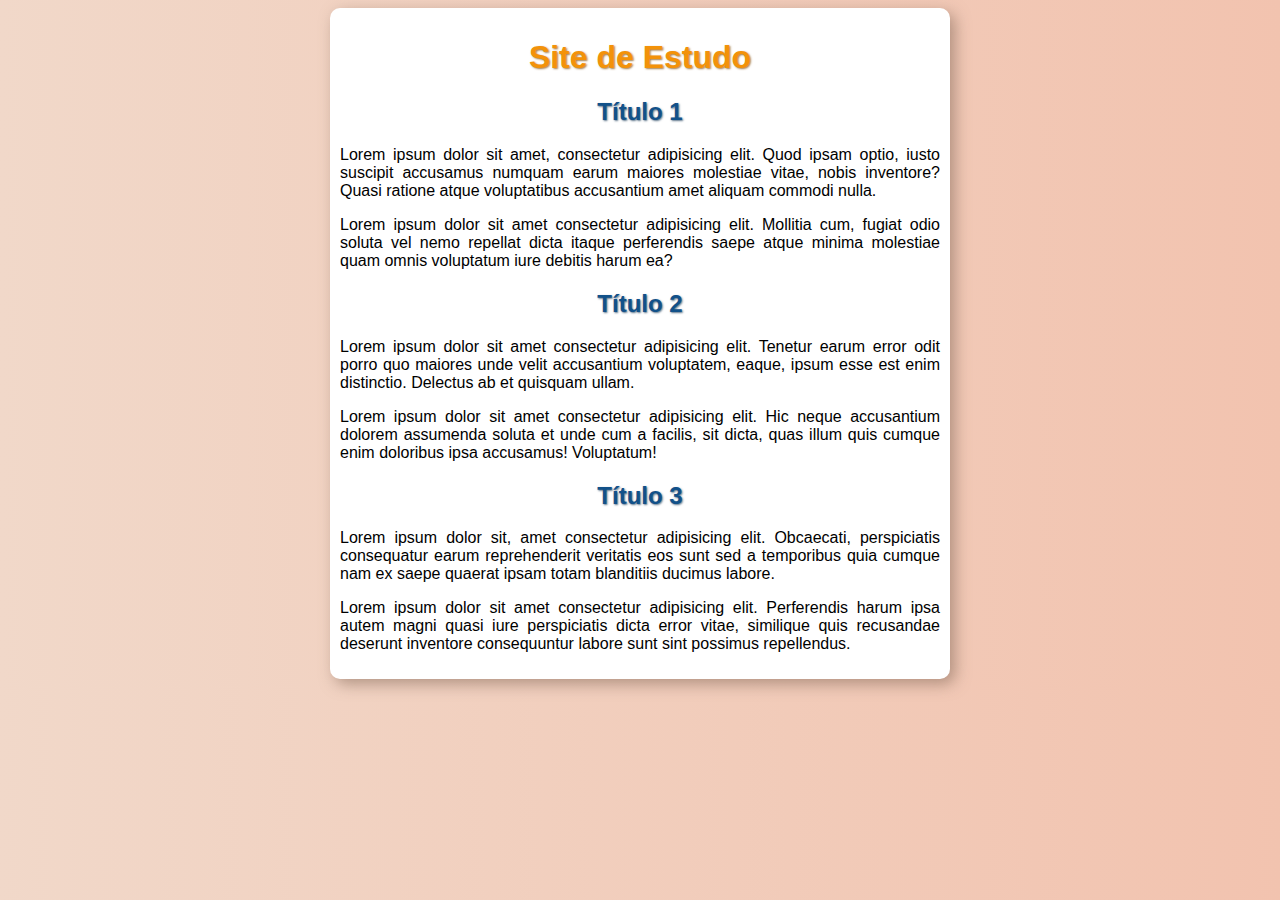
<file: index.html>
<!DOCTYPE html>
<html lang="pt-br">

<head>
    <meta charset="UTF-8">
    <meta name="viewport" content="width=device-width, initial-scale=1.0">
    <link rel="stylesheet" href="style.css">
    <link rel="shortcut icon" href="imagens/favicon.ico" type="image/x-icon">
    <title>Exercicios HTML & CSS</title>
</head>

<body>
    <main>
        <h1>Site de Estudo</h1>
        <h2>Título 1</h2>
        <p>Lorem ipsum dolor sit amet, consectetur adipisicing elit. Quod ipsam optio, iusto suscipit accusamus numquam
            earum maiores molestiae vitae, nobis inventore? Quasi ratione atque voluptatibus accusantium amet aliquam
            commodi nulla.
        </p>
        <p>Lorem ipsum dolor sit amet consectetur adipisicing elit. Mollitia cum, fugiat odio soluta vel nemo repellat
            dicta
            itaque perferendis saepe atque minima molestiae quam omnis voluptatum iure debitis harum ea?
        </p>
        <H2>Título 2</H2>
        <p>Lorem ipsum dolor sit amet consectetur adipisicing elit. Tenetur earum error odit porro quo maiores unde
            velit
            accusantium voluptatem, eaque, ipsum esse est enim distinctio. Delectus ab et quisquam ullam.
        </p>
        <p>Lorem ipsum dolor sit amet consectetur adipisicing elit. Hic neque accusantium dolorem assumenda soluta et
            unde
            cum a facilis, sit dicta, quas illum quis cumque enim doloribus ipsa accusamus! Voluptatum!
        </p>
        <h2>Título 3</h2>
        <p>Lorem ipsum dolor sit, amet consectetur adipisicing elit. Obcaecati, perspiciatis consequatur earum
            reprehenderit
            veritatis eos sunt sed a temporibus quia cumque nam ex saepe quaerat ipsam totam blanditiis ducimus labore.
        </p>
        <p>Lorem ipsum dolor sit amet consectetur adipisicing elit. Perferendis harum ipsa autem magni quasi iure
            perspiciatis dicta error vitae, similique quis recusandae deserunt inventore consequuntur labore sunt sint
            possimus repellendus.
        </p>
    </main>
</body>

</html>
</file>
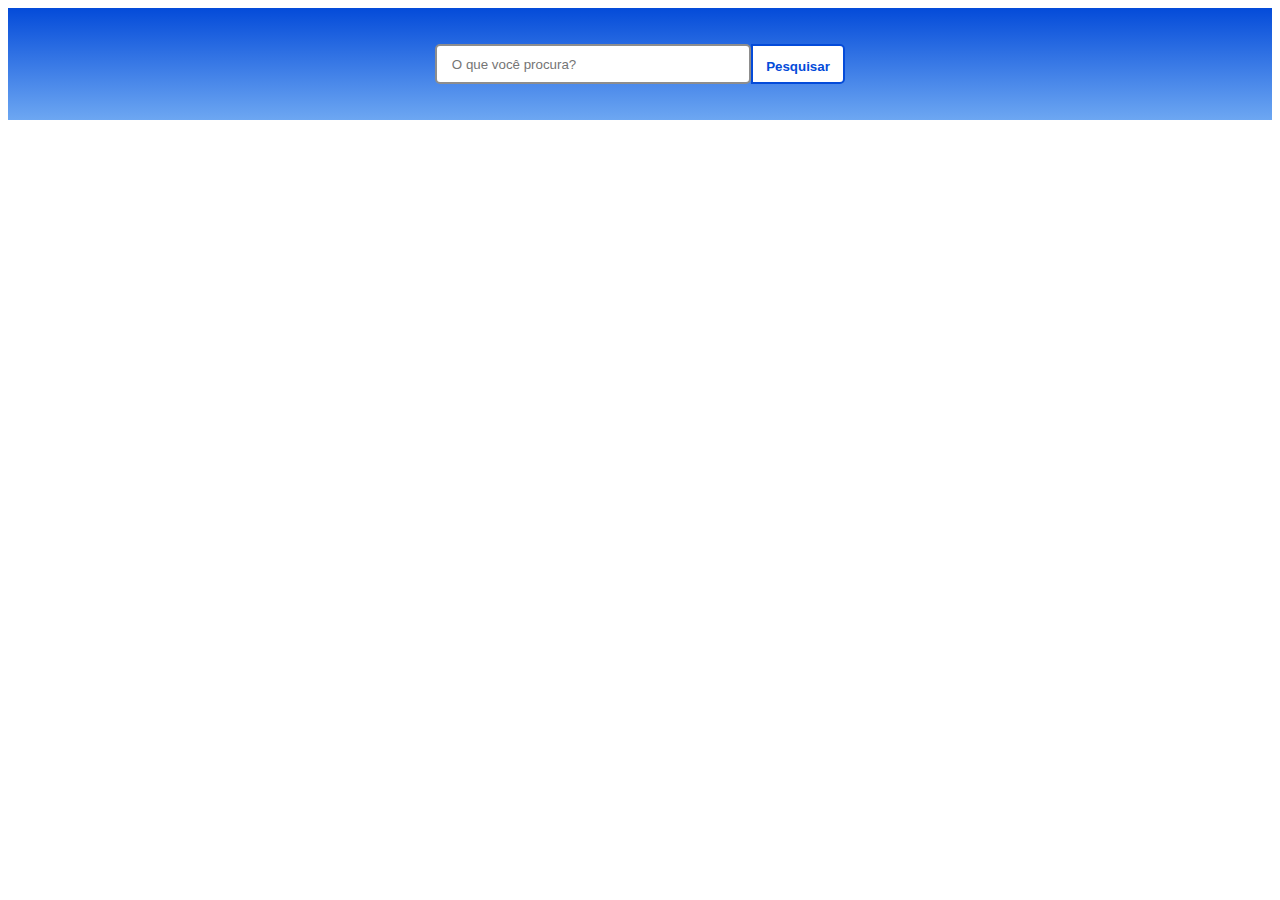
<file: page.html>
<!DOCTYPE html>
<html lang="pt-br">

<head>
    <meta charset="UTF-8">
    <meta name="viewport" content="width=device-width, initial-scale=1.0">
    <link rel="shortcut icon" href="imagens/favicon.ico" type="image/x-icon">
    <link rel="stylesheet" href="page.css">
    <title>Home Page</title>
</head>

<body>
    <div class="main-bar">
        <div class="input-group">
            <input type="search" class="form-control-rounded" placeholder="O que você procura?" aria-label="Search"
                aria-describedby="search-addon" />
            <button type="button" class="btn-search">Pesquisar</button>
        </div>
    </div>
</body>

</html>
</file>
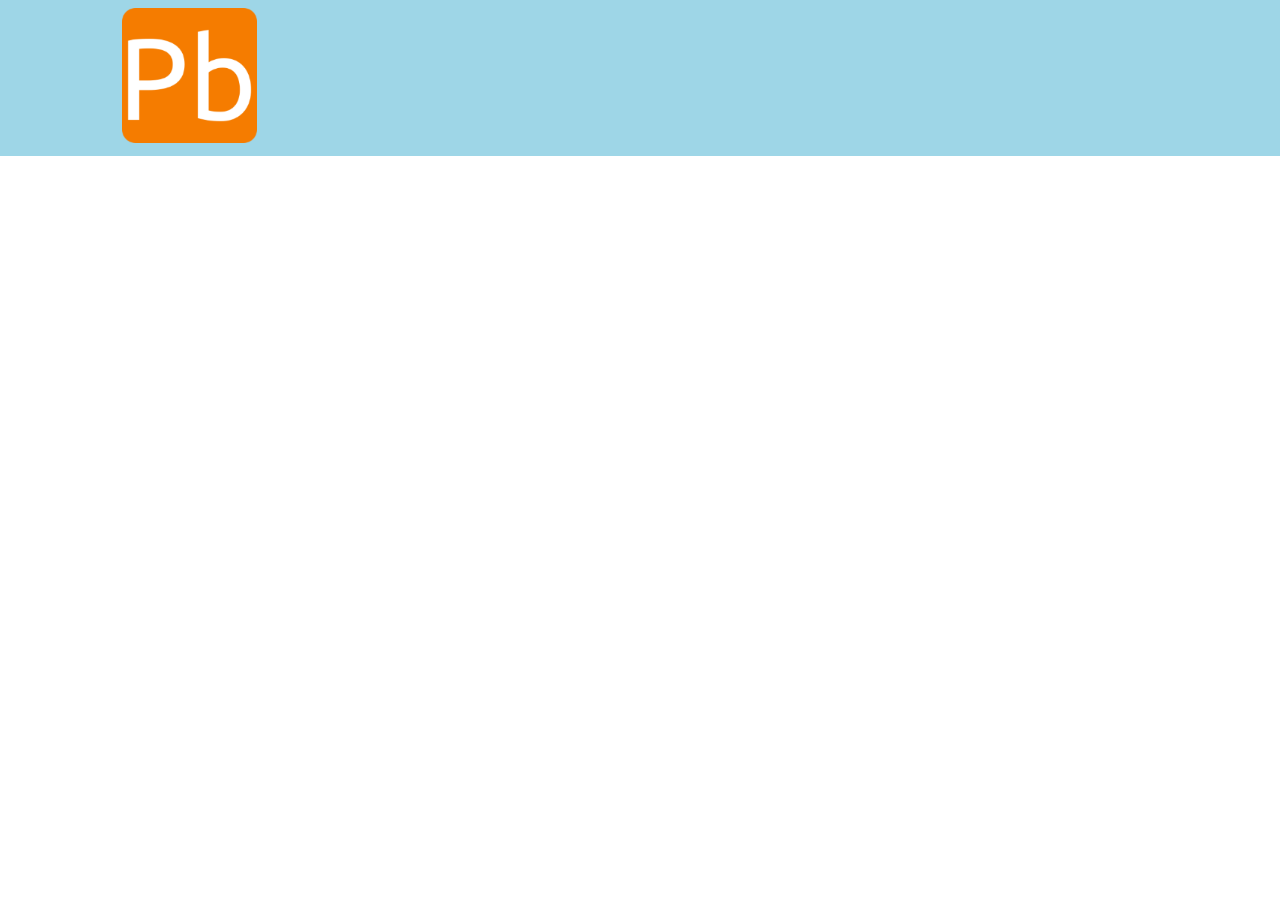
<file: teste.html>
<!DOCTYPE html>
<html lang="pt-br">
<head>
    <meta charset="UTF-8">
    <meta name="viewport" content="width=device-width, initial-scale=1.0">
    <link rel="stylesheet" href="teste.css">
    <title>Document</title>
</head>
<body>
    <div class="nav">
        <img src="imagens/nome.png" alt="" class="nome">
        <a href="http://"></a>
        <a href="http://"></a>
        <a href="http://"></a>
        <a href="http://"></a>
    </div>
</body>
</html>
</file>
<file: style.css>
@charset "UTF-8";

* {
    font-family: Arial, Helvetica, sans-serif;
}

body {
    background-image: linear-gradient(to right, #f1d8c9, #f2c3af);
}

main {
    background-color: #ffffff;
    border-radius: 10px;
    box-shadow: 5px 5px 15px rgba(136, 109, 93, 0.616);
    width: 600px;
    padding: 10px;
    margin: auto;
}

h1 {
    color: #f39209;
    text-align: center;
    text-shadow: 1px 1px 2px rgba(129, 77, 5, 0.726);
}

h2 {
    color: #125189;
    text-align: center;
    text-shadow: 1px 1px 2px rgba(10, 45, 77, 0.658);
}

p {
    text-align: justify;
}
</file>
<file: page.css>
/* Color Theme Swatches in Hex */
.Tecno-Cables-Conection-Internet--1-hex { color: #044BD9; }
.Tecno-Cables-Conection-Internet--2-hex { color: #0460D9; }
.Tecno-Cables-Conection-Internet--3-hex { color: #6DA7F2; }
.Tecno-Cables-Conection-Internet--4-hex { color: #D9C8B4; }
.Tecno-Cables-Conection-Internet--5-hex { color: #262626; }

/* Color Theme Swatches in RGBA */
.Tecno-Cables-Conection-Internet--1-rgba { color: rgba(4, 75, 216, 1); }
.Tecno-Cables-Conection-Internet--2-rgba { color: rgba(4, 96, 216, 1); }
.Tecno-Cables-Conection-Internet--3-rgba { color: rgba(109, 166, 242, 1); }
.Tecno-Cables-Conection-Internet--4-rgba { color: rgba(216, 200, 179, 1); }
.Tecno-Cables-Conection-Internet--5-rgba { color: rgba(38, 38, 38, 1); }

/* Color Theme Swatches in HSLA */
.Tecno-Cables-Conection-Internet--1-hsla { color: hsla(219, 96, 43, 1); }
.Tecno-Cables-Conection-Internet--2-hsla { color: hsla(213, 96, 43, 1); }
.Tecno-Cables-Conection-Internet--3-hsla { color: hsla(213, 83, 68, 1); }
.Tecno-Cables-Conection-Internet--4-hsla { color: hsla(33, 32, 77, 1); }
.Tecno-Cables-Conection-Internet--5-hsla { color: hsla(0, 0, 15, 1); }

.main-bar{
    background-image: linear-gradient(to top, #6DA7F2, #044bd9 );
    height: 7rem;
}

.input-group{
    height: 100%;
    padding: 0;
    margin: 0;
    list-style: none;
    display: flex;
    align-items: center;
    justify-content: center;
}

.form-control-rounded{
    border-radius: 5px;
    border: solid 2px #8d8d8d;
    height: 40px;
    width: 25%;
    padding: 15px;
}

.form-control-rounded:focus{
    box-shadow: 0 0 0 0;
    border: solid 2px #6DA7F2;
    outline: 0;
}

.btn-search{
    border-radius: 0px 5px 5px 0px;
    border: solid 2px #044BD9;
    height: 40px;
    background-color: #ffffff;
    color: #044BD9;
    padding: 1em;
    font-weight: bold;
}

/* .btn-search:active{
    font-weight: 900;
} */
</file>
<file: teste.css>
body,html{
  max-width: 100%;
  height: 100%;
  /* background-color: aqua; */
}

.nav{
  margin: 0 0 0 0;
  max-width: 101%;
  background-color: #9ed6e7;
  max-height: 15vh;
  padding: 1% 0% 1% 10%;
  margin:-1% -1% 0 -1% ;
}

.nome{
  max-width: 15vw;
  max-height: 15vh;
}
</file>
